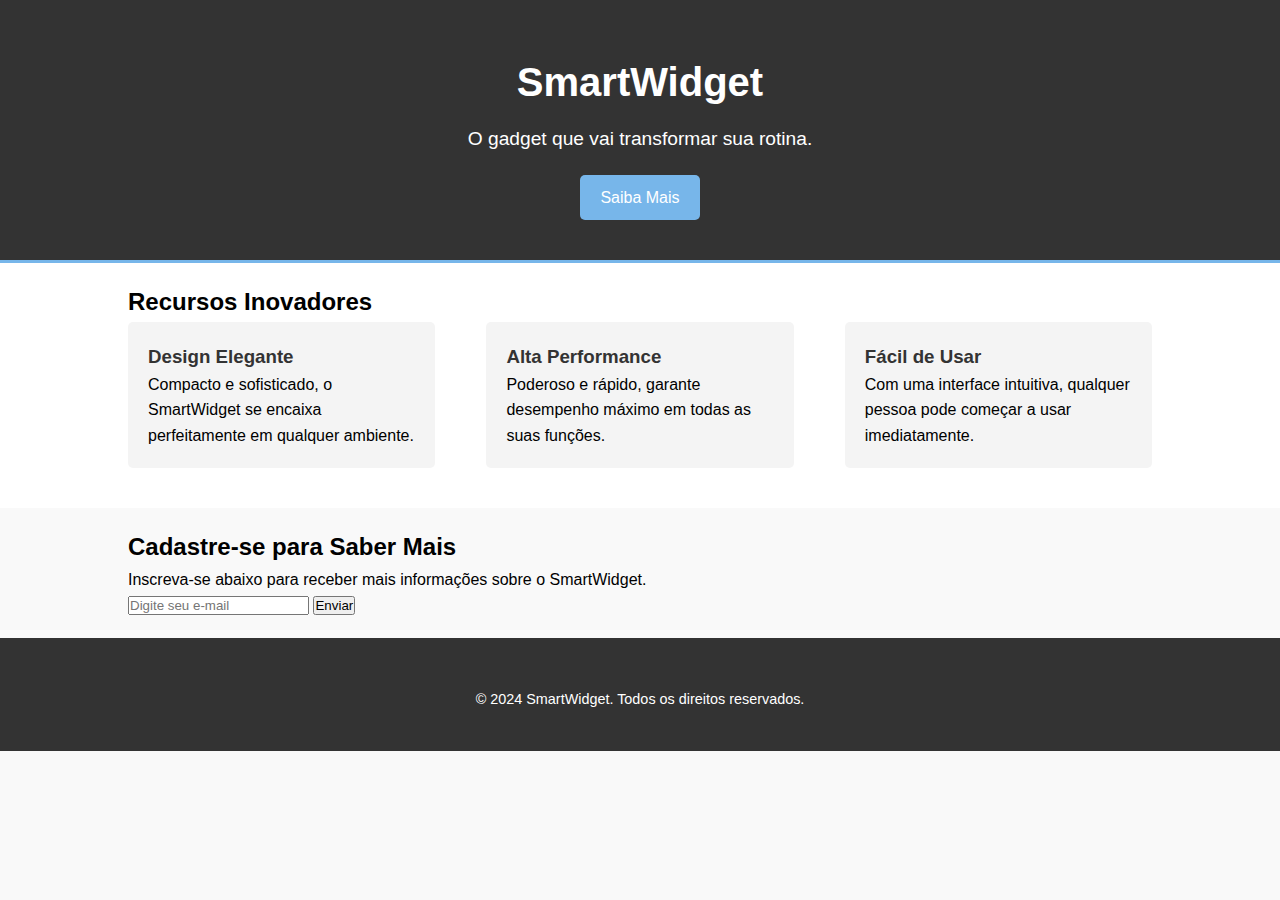
<file: html/index.html>
<!--
    Este código foi desenvolvido por DevWave.
    Todos os direitos reservados © 2024.
-->


<!DOCTYPE html>
<html lang="pt-BR">
<head>
    <meta charset="UTF-8">
    <meta name="viewport" content="width=device-width, initial-scale=1.0">
    <title>SmartWidget - Revolucione seu Dia a Dia</title>
    <link rel="stylesheet" href="style.css">
</head>
<body>
    <!-- Cabeçalho com título e subtítulo -->
    <header>
        <div class="container">
            <h1>SmartWidget</h1>
            <p>O gadget que vai transformar sua rotina.</p>
            <a href="#features" class="cta-button">Saiba Mais</a>
        </div>
    </header>

    <!-- Seção de recursos -->
    <section id="features">
        <div class="container">
            <h2>Recursos Inovadores</h2>
            <div class="features-grid">
                <!-- Link para a página sobre Design Elegante -->
                <div class="feature-item">
                    <h3><a href="design.html">Design Elegante</a></h3>
                    <p>Compacto e sofisticado, o SmartWidget se encaixa perfeitamente em qualquer ambiente.</p>
                </div>
                <!-- Link para a página sobre Alta Performance -->
                <div class="feature-item">
                    <h3><a href="performance.html">Alta Performance</a></h3>
                    <p>Poderoso e rápido, garante desempenho máximo em todas as suas funções.</p>
                </div>
                <!-- Link para a página sobre Facilidade de Uso -->
                <div class="feature-item">
                    <h3><a href="usabilidade.html">Fácil de Usar</a></h3>
                    <p>Com uma interface intuitiva, qualquer pessoa pode começar a usar imediatamente.</p>
                </div>
            </div>
        </div>
    </section>

    <!-- Seção de inscrição para mais informações -->
    <section id="signup">
        <div class="container">
            <h2>Cadastre-se para Saber Mais</h2>
            <p>Inscreva-se abaixo para receber mais informações sobre o SmartWidget.</p>
           <form id="lead-form" action="process_form.php" method="POST">
               <input type="email" id="email" name="email" placeholder="Digite seu e-mail" required>
               <button type="submit">Enviar</button>
           </form>
           <p id="response-message"></p>
        </div>
    </section>

    <!-- Rodapé com direitos autorais -->
    <footer>
        <div class="container">
            <p>&copy; 2024 SmartWidget. Todos os direitos reservados.</p>
        </div>
    </footer>

    <!-- Inclusão do arquivo JavaScript -->
    <script src="script.js"></script>
</body>
</html>
</file>
<file: html/style.css>
/*
    Este código foi desenvolvido por DevWave.
    Todos os direitos reservados © 2024.
*/


/* ========================================
   Reset de CSS para garantir consistência
   ======================================== */
   * {
    margin: 0;
    padding: 0;
    box-sizing: border-box;
}

/* ========================================
   Estilos Gerais da Página
   ======================================== */

/* Fonte padrão e altura de linha para melhor legibilidade */
body {
    font-family: Arial, sans-serif;
    line-height: 1.6;
    background-color: #f9f9f9; /* Cor de fundo suave para todas as páginas */
}

/* Container centralizado com largura fixa */
.container {
    width: 80%;
    max-width: 1200px;
    margin: auto;
    overflow: hidden;
    padding: 20px 0;
}

/* Estilo do cabeçalho principal */
header {
    background: #333; /* Cor de fundo escura para o cabeçalho */
    color: #fff; /* Texto branco para contraste */
    padding-top: 30px;
    min-height: 100px;
    border-bottom: #77b6ea 3px solid; /* Linha azul na parte inferior do cabeçalho */
    text-align: center; /* Centraliza o texto no cabeçalho */
}

header h1 {
    margin-bottom: 10px; /* Espaçamento abaixo do título */
    font-size: 2.5em; /* Tamanho da fonte do título */
}

header p {
    font-size: 1.2em; /* Tamanho da fonte do subtítulo */
}

/* Estilo dos botões de chamada para ação */
.cta-button {
    display: inline-block; /* Exibe como bloco inline */
    padding: 10px 20px;
    margin: 20px 0;
    background: #77b6ea; /* Cor de fundo azul */
    color: #fff; /* Texto branco */
    text-decoration: none; /* Remove sublinhado */
    border-radius: 5px; /* Bordas arredondadas */
    transition: background 0.3s ease; /* Transição suave para hover */
}

.cta-button:hover {
    background: #0056b3; /* Cor de fundo escura ao passar o mouse */
}

/* ========================================
   Estilos da Landing Page (index.html)
   ======================================== */

header.index-header {
    /* Estilos específicos para o cabeçalho da landing page */
}

section#index-header {
    /* Estilos específicos para a seção de introdução da landing page */
}

section#features {
    background: #fff; /* Fundo branco para a seção de recursos */
}

.features-grid {
    display: flex; /* Exibe os itens em linha */
    justify-content: space-between; /* Espaçamento entre os itens */
    flex-wrap: wrap; /* Permite quebra de linha em telas menores */
}

.feature-item {
    width: 30%; /* Largura de cada item de recurso */
    background: #f4f4f4; /* Fundo cinza claro para os itens */
    padding: 20px;
    border-radius: 5px; /* Bordas arredondadas */
    margin-bottom: 20px; /* Espaçamento inferior */
    transition: transform 0.3s ease; /* Transição para efeito de hover */
}

.feature-item:hover {
    transform: scale(1.05); /* Aumenta o tamanho ao passar o mouse */
}

.feature-item h3 a {
    color: #333; /* Cor do link nos títulos */
    text-decoration: none; /* Remove sublinhado */
}

.feature-item h3 a:hover {
    color: #77b6ea; /* Muda a cor ao passar o mouse */
}

/* ========================================
   Estilos das Páginas Específicas
   ======================================== */

/* -------------------------
   Estilos para design.html
   ------------------------- */

/* Início das estilizações para design.html */
#design-intro {
    background-color: #e0f7fa; /* Fundo azul claro para a introdução */
    padding: 40px 0; /* Padding maior para espaçamento */
}

#design-intro h2 {
    text-align: center; /* Centraliza o título */
    margin-bottom: 20px; /* Espaçamento abaixo do título */
}

#design-intro p {
    font-size: 1.1em; /* Tamanho da fonte para parágrafos */
    text-align: center; /* Centraliza o texto */
    margin-bottom: 20px; /* Espaçamento abaixo do parágrafo */
}

.responsive-image {
    display: block; /* Exibe a imagem como bloco */
    margin: 0 auto; /* Centraliza a imagem */
    max-width: 100%; /* Largura máxima de 100% do container */
    height: auto; /* Mantém a proporção da imagem */
}

#design-features {
    background-color: #fff3e0; /* Fundo laranja claro para características */
    padding: 40px 0;
}

#design-features h2 {
    text-align: center;
    margin-bottom: 20px;
}

#design-features .feature-item {
    background: #ffe0b2; /* Fundo laranja claro para itens */
}

#design-testimonials {
    background-color: #fff; /* Fundo branco para depoimentos */
    padding: 40px 0;
}

#design-testimonials .testimonial {
    text-align: center;
    margin-bottom: 20px;
    font-style: italic; /* Texto em itálico para depoimentos */
}

#design-testimonials .testimonial span {
    display: block; /* Exibe o nome em bloco */
    margin-top: 10px;
    font-weight: bold; /* Nome em negrito */
}
/* Fim das estilizações para design.html */

/* -------------------------
   Estilos para performance.html
   ------------------------- */

/* Início das estilizações para performance.html */
#performance-intro {
    background-color: #e8f5e9; /* Fundo verde claro para a introdução */
    padding: 40px 0;
}

#performance-intro h2 {
    text-align: center;
    margin-bottom: 20px;
}

#performance-intro p {
    font-size: 1.1em;
    text-align: center;
    margin-bottom: 20px;
}

#performance-specs {
    background-color: #f1f8e9; /* Fundo verde muito claro para especificações */
    padding: 40px 0;
}

#performance-specs h2 {
    text-align: center;
    margin-bottom: 20px;
}

.specs-list {
    list-style: none; /* Remove marcadores da lista */
    max-width: 600px; /* Largura máxima da lista */
    margin: 0 auto; /* Centraliza a lista */
    font-size: 1.1em;
}

.specs-list li {
    background: #dcedc8; /* Fundo verde claro para itens da lista */
    padding: 10px;
    margin-bottom: 10px;
    border-radius: 5px;
}

#performance-use-cases {
    background-color: #fff; /* Fundo branco para casos de uso */
    padding: 40px 0;
}

#performance-use-cases h2 {
    text-align: center;
    margin-bottom: 20px;
}

.use-cases-grid {
    display: flex;
    justify-content: space-between;
    flex-wrap: wrap;
}

.use-case-item {
    width: 30%;
    background: #c5e1a5; /* Fundo verde mais claro para casos de uso */
    padding: 20px;
    border-radius: 5px;
    margin-bottom: 20px;
    transition: transform 0.3s ease;
}

.use-case-item:hover {
    transform: scale(1.05);
}

#performance-testimonials {
    background-color: #f1f8e9; /* Fundo verde muito claro para depoimentos */
    padding: 40px 0;
}

#performance-testimonials .testimonial {
    text-align: center;
    margin-bottom: 20px;
    font-style: italic;
}

#performance-testimonials .testimonial span {
    display: block;
    margin-top: 10px;
    font-weight: bold;
}
/* Fim das estilizações para performance.html */

/* -------------------------
   Estilos para usabilidade.html
   ------------------------- */

/* Início das estilizações para usabilidade.html */
#usability-intro {
    background-color: #fff3e0; /* Fundo laranja claro para a introdução */
    padding: 40px 0;
}

#usability-intro h2 {
    text-align: center;
    margin-bottom: 20px;
}

#usability-intro p {
    font-size: 1.1em;
    text-align: center;
    margin-bottom: 20px;
}

#usability-features {
    background-color: #ffe0b2; /* Fundo laranja mais claro para funcionalidades */
    padding: 40px 0;
}

#usability-features h2 {
    text-align: center;
    margin-bottom: 20px;
}

#usability-features .feature-item {
    background: #ffcc80; /* Fundo laranja médio para itens de funcionalidades */
}

#usability-tips {
    background-color: #fff; /* Fundo branco para dicas */
    padding: 40px 0;
}

#usability-tips h2 {
    text-align: center;
    margin-bottom: 20px;
}

.tips-list {
    list-style: disc inside; /* Lista com marcadores */
    max-width: 600px;
    margin: 0 auto;
    font-size: 1.1em;
}

#usability-testimonials {
    background-color: #ffe0b2; /* Fundo laranja mais claro para depoimentos */
    padding: 40px 0;
}

#usability-testimonials .testimonial {
    text-align: center;
    margin-bottom: 20px;
    font-style: italic;
}

#usability-testimonials .testimonial span {
    display: block;
    margin-top: 10px;
    font-weight: bold;
}
/* Fim das estilizações para usabilidade.html */

/* ========================================
   Estilos do Rodapé
   ======================================== */

footer {
    background: #333; /* Fundo escuro para o rodapé */
    color: #fff; /* Texto branco */
    text-align: center;
    padding: 20px 0;
}

footer p {
    margin-top: 10px;
    font-size: 0.9em;
}

/* ========================================
   Estilos das Imagens Responsivas
   ======================================== */

.responsive-image {
    display: block; /* Exibe a imagem como bloco */
    margin: 20px auto; /* Centraliza a imagem com margem */
    max-width: 100%; /* Largura máxima de 100% do container */
    height: auto; /* Mantém a proporção da imagem */
}

/* ========================================
   Estilos das Listas
   ======================================== */

.specs-list li, .tips-list li {
    padding: 10px;
    margin-bottom: 10px;
    background: #f0f0f0; /* Fundo cinza claro para itens da lista */
    border-radius: 5px; /* Bordas arredondadas */
}

/* ========================================
   Estilos dos Depoimentos
   ======================================== */

.testimonial {
    background: #fff; /* Fundo branco para depoimentos */
    padding: 20px;
    border-left: 5px solid #77b6ea; /* Linha azul à esquerda */
    margin-bottom: 20px;
    border-radius: 5px;
}

.testimonial p {
    font-size: 1em;
}

.testimonial span {
    font-size: 0.9em;
    color: #77b6ea; /* Cor azul para o nome */
}
</file>
